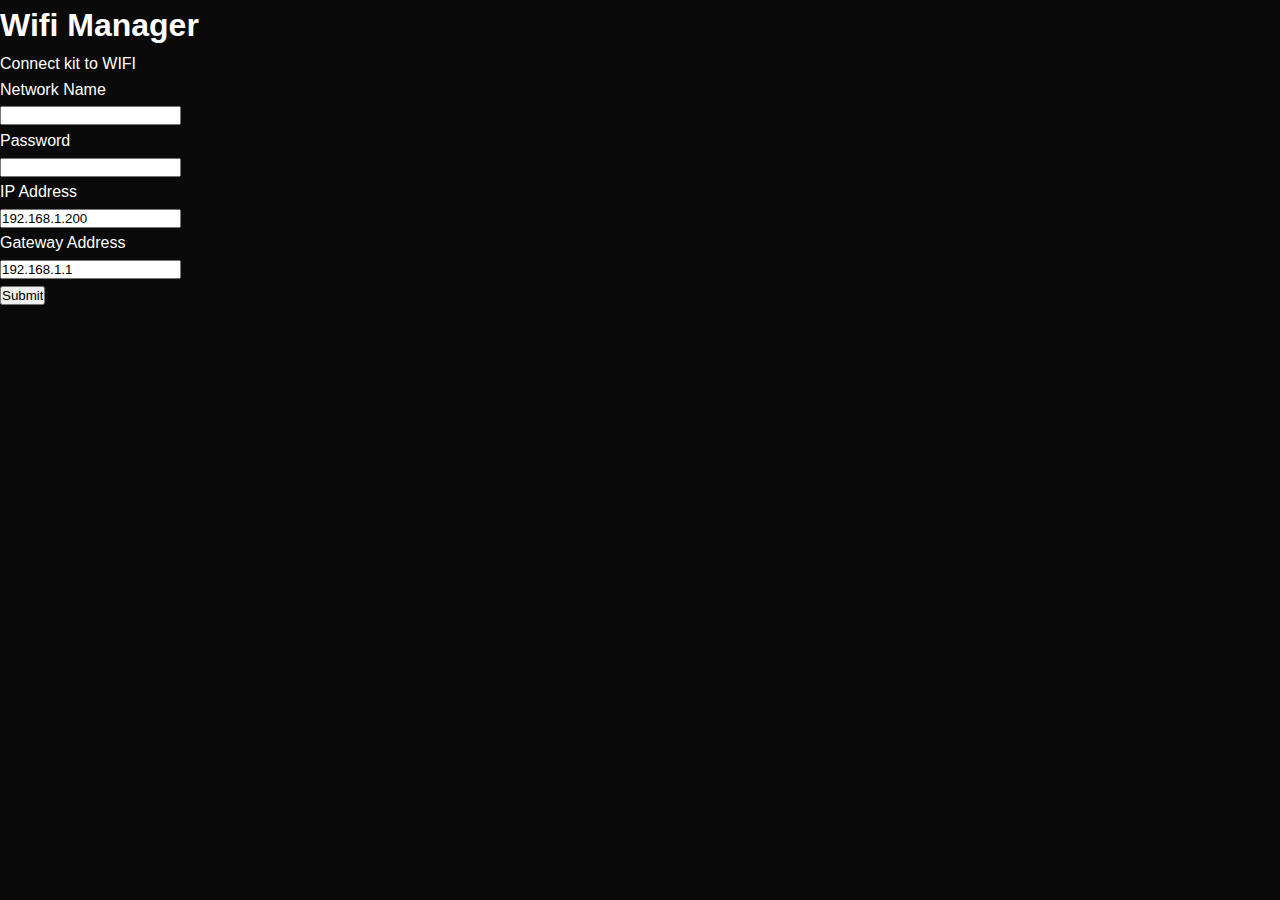
<file: data/wifimanager.html>
<!DOCTYPE html>
<html>
<head>
  <title>Wifi Manager</title>
  <meta name="viewport" content="width=device-width, initial-scale=1">
  <link rel="icon" href="data:,">
  <link rel="stylesheet" type="text/css" href="style.css">
</head>
<body>
  <div class="topnav">
    <h1>Wifi Manager</h1>
    <label>Connect kit to WIFI</label>
  </div>
  <div class="content">
    <div class="card-grid">
      <div class="card">
        <form action="/" method="POST">
            <label for="ssid">Network Name</label>
            <br>
            <input type="text" id ="ssid" name="ssid">
            <br>
            <label for="pass">Password</label>
            <br>
            <input type="password" id ="pass" name="pass">
            <br>
            <label for="ip">IP Address</label>
            <br>
            <input type="text" id ="ip" name="ip" value="192.168.1.200">
            <br>
            <label for="gateway">Gateway Address</label>
            <br>
            <input type="text" id ="gateway" name="gateway" value="192.168.1.1">
            <br>
            <input type ="submit" value ="Submit">
        </form>
      </div>
    </div>
  </div>
</body>
</html>
</file>
<file: data/style.css>
/* Reset and base styles */
* {
  margin: 0;
  padding: 0;
  box-sizing: border-box;
}

body {
  font-family: -apple-system, BlinkMacSystemFont, 'Segoe UI', Roboto, Arial, sans-serif;
  background-color: #0a0a0a;
  color: #ffffff;
  line-height: 1.6;
  min-height: 100vh;
  display: flex;
  flex-direction: column;
}

/* Header */
header {
  background-color: #1a1a1a;
  padding: 1.5rem;
  text-align: center;
  border-bottom: 1px solid #333;
}

header h1 {
  font-size: 1.75rem;
  font-weight: 500;
  margin-bottom: 0.5rem;
}

.connection-status {
  font-size: 0.875rem;
  color: #888;
  padding: 0.25rem 1rem;
  border-radius: 1rem;
  display: inline-block;
  background-color: #2a2a2a;
}

.connection-status.connected {
  color: #4ade80;
  background-color: #14532d;
}

/* Main content */
main {
  flex: 1;
  display: flex;
  justify-content: center;
  align-items: center;
  padding: 2rem;
}

.control-panel {
  background-color: #1a1a1a;
  border-radius: 1rem;
  padding: 2rem;
  width: 100%;
  max-width: 500px;
  box-shadow: 0 4px 6px rgba(0, 0, 0, 0.3);
}

/* Control groups */
.control-group {
  margin-bottom: 2rem;
}

.control-group:last-child {
  margin-bottom: 0;
}

.control-group label {
  display: block;
  margin-bottom: 0.75rem;
  font-size: 0.875rem;
  text-transform: uppercase;
  letter-spacing: 0.05em;
  color: #888;
}

/* Mode buttons */
.mode-buttons {
  display: grid;
  grid-template-columns: repeat(2, 1fr);
  gap: 0.5rem;
}

.mode-btn {
  background-color: #2a2a2a;
  border: 2px solid transparent;
  color: #fff;
  padding: 0.75rem 1rem;
  border-radius: 0.5rem;
  font-size: 0.875rem;
  cursor: pointer;
  transition: all 0.2s;
}

.mode-btn:hover {
  background-color: #3a3a3a;
}

.mode-btn.active {
  background-color: #3b82f6;
  border-color: #3b82f6;
}

.mode-btn[data-mode="off"] {
  background-color: #dc2626;
}

.mode-btn[data-mode="off"]:hover {
  background-color: #ef4444;
}

.mode-btn[data-mode="off"].active {
  background-color: #ef4444;
  border-color: #ef4444;
}

/* Color picker */
.color-picker-row {
  display: flex;
  gap: 1rem;
  align-items: center;
}

#color-picker {
  width: 60px;
  height: 60px;
  border: none;
  border-radius: 0.5rem;
  cursor: pointer;
  background-color: #2a2a2a;
}

.color-preview {
  flex: 1;
  height: 60px;
  border-radius: 0.5rem;
  border: 2px solid #3a3a3a;
  transition: background-color 0.2s;
}

/* Sliders */
.slider {
  width: 100%;
  height: 8px;
  border-radius: 4px;
  background: #2a2a2a;
  outline: none;
  -webkit-appearance: none;
  margin-top: 0.5rem;
}

.slider::-webkit-slider-thumb {
  -webkit-appearance: none;
  width: 20px;
  height: 20px;
  border-radius: 50%;
  background: #3b82f6;
  cursor: pointer;
}

.slider::-moz-range-thumb {
  width: 20px;
  height: 20px;
  border-radius: 50%;
  background: #3b82f6;
  cursor: pointer;
  border: none;
}

/* Preset colors */
.color-presets {
  display: flex;
  gap: 0.5rem;
  flex-wrap: wrap;
}

.color-preset {
  width: 40px;
  height: 40px;
  border: 2px solid #3a3a3a;
  border-radius: 0.375rem;
  cursor: pointer;
  transition: transform 0.1s, border-color 0.2s;
}

.color-preset:hover {
  transform: scale(1.1);
  border-color: #666;
}

.color-preset:active {
  transform: scale(0.95);
}

/* Responsive design */
@media (max-width: 600px) {
  .control-panel {
    padding: 1.5rem;
  }
  
  .mode-buttons {
    grid-template-columns: 1fr;
  }
  
  header h1 {
    font-size: 1.5rem;
  }
}

/* Animations */
@keyframes pulse {
  0%, 100% {
    opacity: 1;
  }
  50% {
    opacity: 0.5;
  }
}

.updating {
  animation: pulse 1s ease-in-out infinite;
}
</file>
